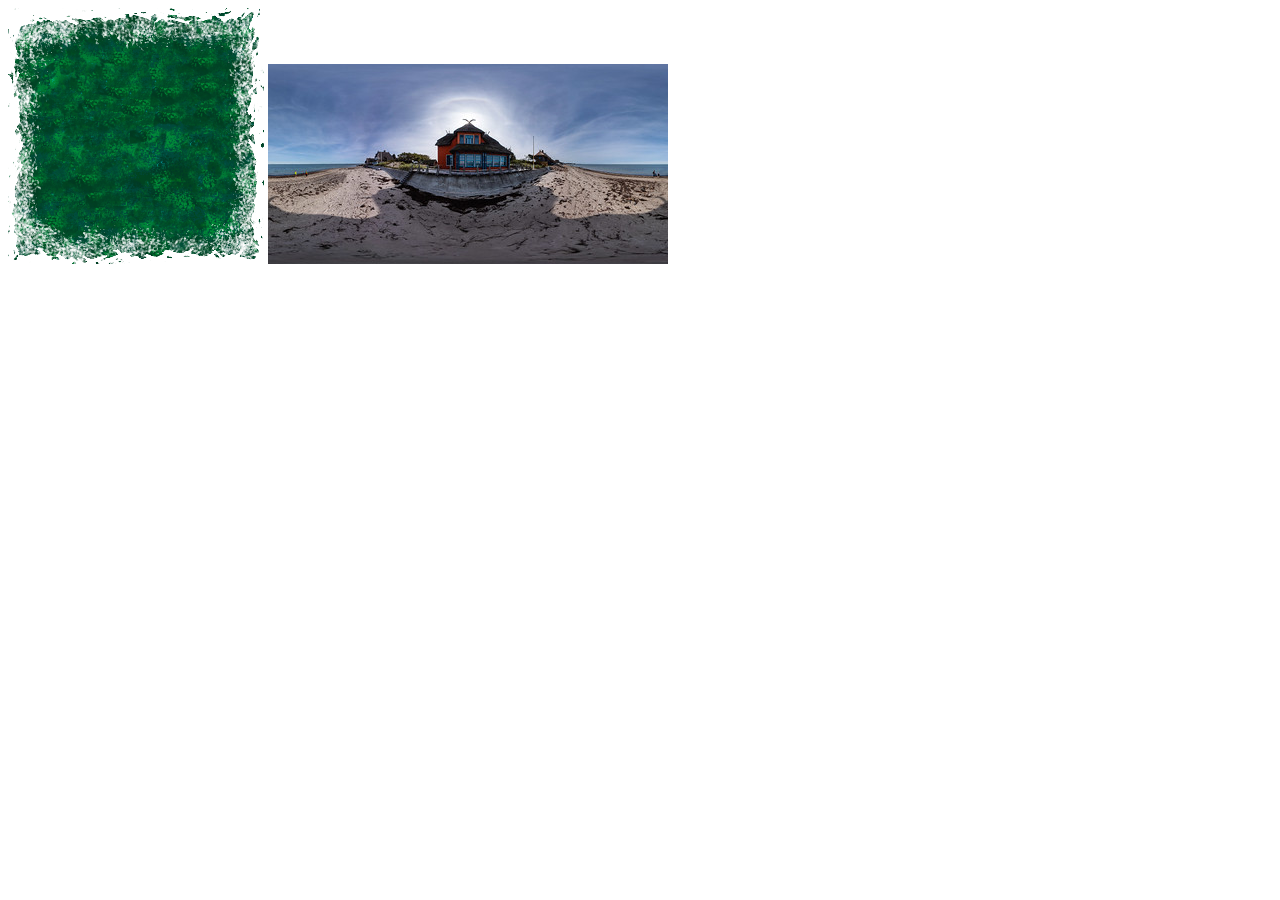
<file: index.html>
<!DOCTYPE html>
<html lang="en">
  <head>
    <meta charset="UTF-8" />
    <meta http-equiv="X-UA-Compatible" content="IE=edge" />
    <meta name="viewport" content="width=device-width, initial-scale=1.0" />
    <title>Document</title>
    <script src="https://aframe.io/releases/1.2.0/aframe.min.js"></script>
  </head>
  <body>
    <a-scene>
      <a-sky src="#sky"></a-sky>
      <a-box
        material="src: #grass"
        position="2.5 1.6 -5"
        height="3"
        width="1"
        rotation="45 15 0"
        ><a-sphere color="red" radius="0.75" position="2.5 1.6 -5"></a-sphere
      ></a-box>

      <a-assets>
        <img alt="Grass" id="grass" src="grass.png" />
        <img alt="Sky" id="sky" src="sky.jpg" />
      </a-assets>
      <a-image src="#grass" position="0 0 -4"></a-image>

      <a-assets>
        <a-asset-item
          id="part1-obj"
          src="HDU/HDU_lowRez_part1.obj"
        ></a-asset-item>
        <a-asset-item
          id="part1-mtl"
          src="HDU/HDU_lowRez_part1.mtl"
        ></a-asset-item>
      </a-assets>
      <a-assets>
        <a-asset-item
          id="part2-obj"
          src="HDU/HDU_lowRez_part2.obj"
        ></a-asset-item>
        <a-asset-item
          id="part2-mtl"
          src="HDU/HDU_lowRez_part2.mtl"
        ></a-asset-item>
      </a-assets>

      <a-obj-model
        src="#part1-obj"
        mtl="#part1-mtl"
        scale="0.01 0.01 0.01"
        position="0 0 -10"
      ></a-obj-model>
      <a-obj-model
        src="#part2-obj"
        mtl="#part2-mtl"
        scale="0.01 0.01 0.01"
        position="0 0 -10"
      ></a-obj-model>
    </a-scene>
  </body>
</html>
</file>
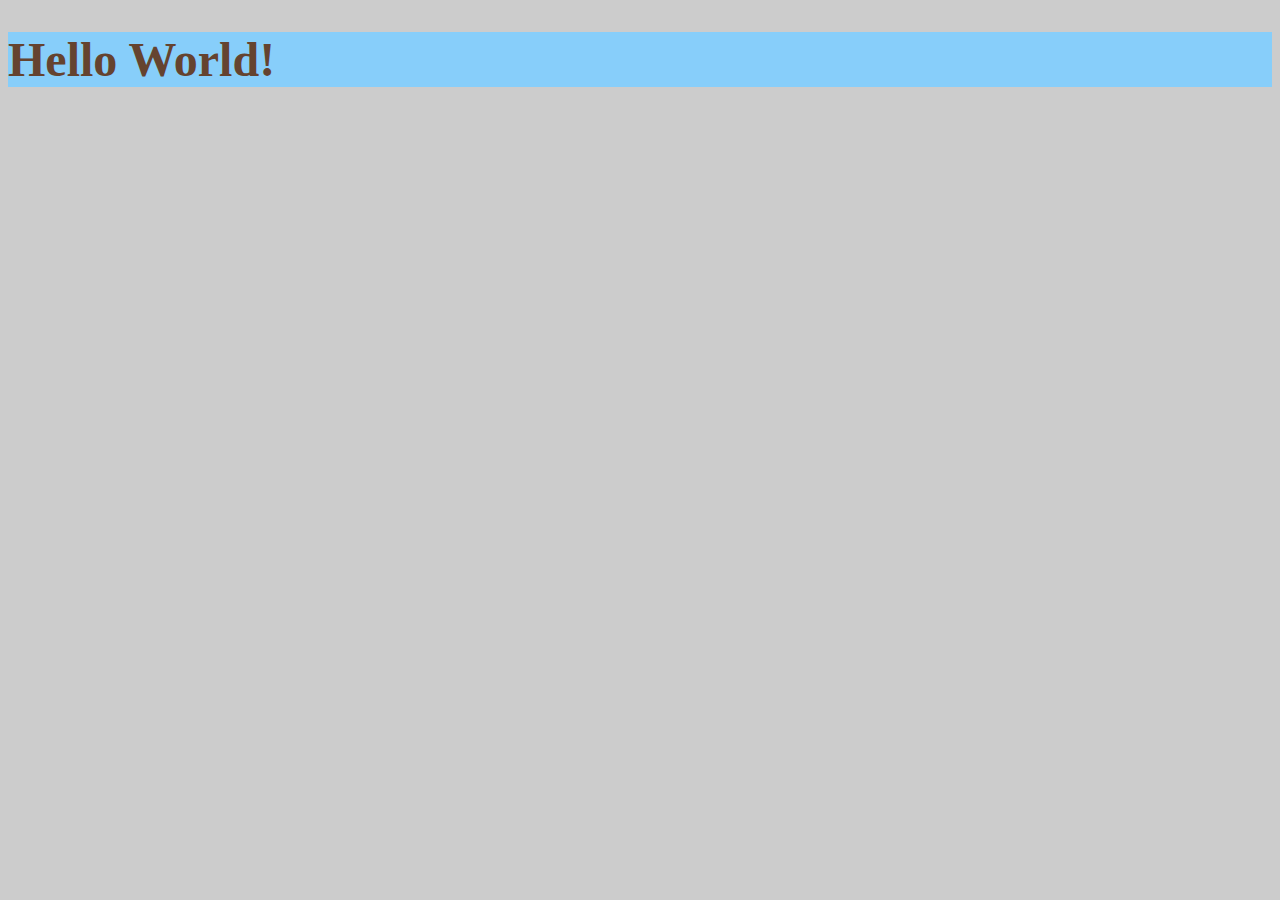
<file: CSS/index.html>
<!DOCTYPE html>
<html lang="en">
  <head>
    <meta charset="UTF-8" />
    <meta http-equiv="X-UA-Compatible" content="IE=edge" />
    <meta name="viewport" content="width=device-width, initial-scale=1.0" />
    <title>Document</title>
    <link rel="stylesheet" href="index.css">
  </head>
  <body>
    <h1>Hello World!</h1>
  </body>
</html>
</file>
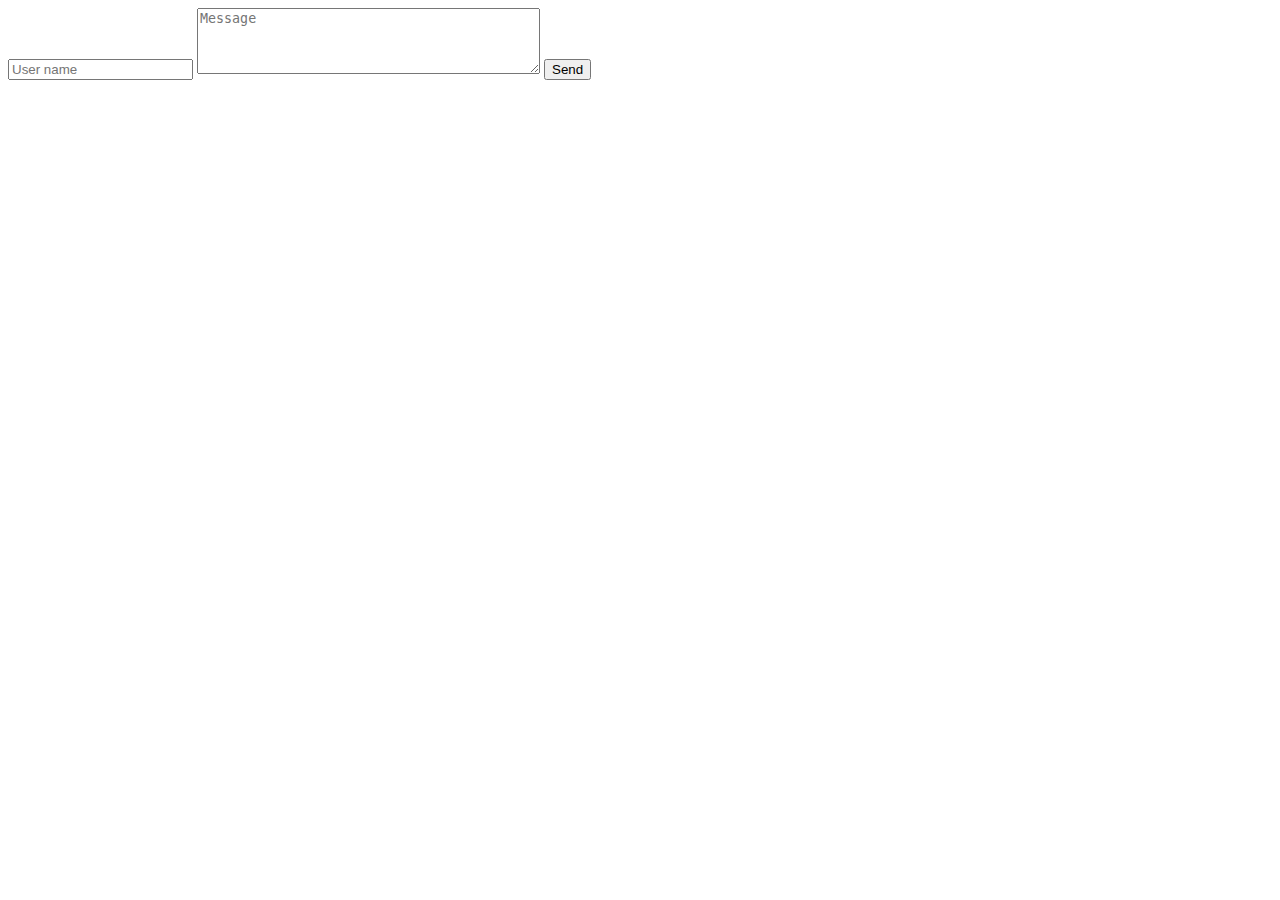
<file: forms/index.html>
<!DOCTYPE html>
<html lang="sv">
  <head>
    <meta charset="utf-8" />
    <title>Flerradstextfält och placeholders</title>
    <meta content="initial-scale=1, width=device-width" name="viewport" />
  </head>
  <body>
    <form action="https://www.example.com/" method="GET">
      <input name="user-name" placeholder="User name" type="text" />
      <textarea
        name="message"
        placeholder="Message"
        rows="4"
        cols="40"
      ></textarea>
      <button type="submit"><span>Send</span></button>
    </form>
  </body>
</html>
</file>
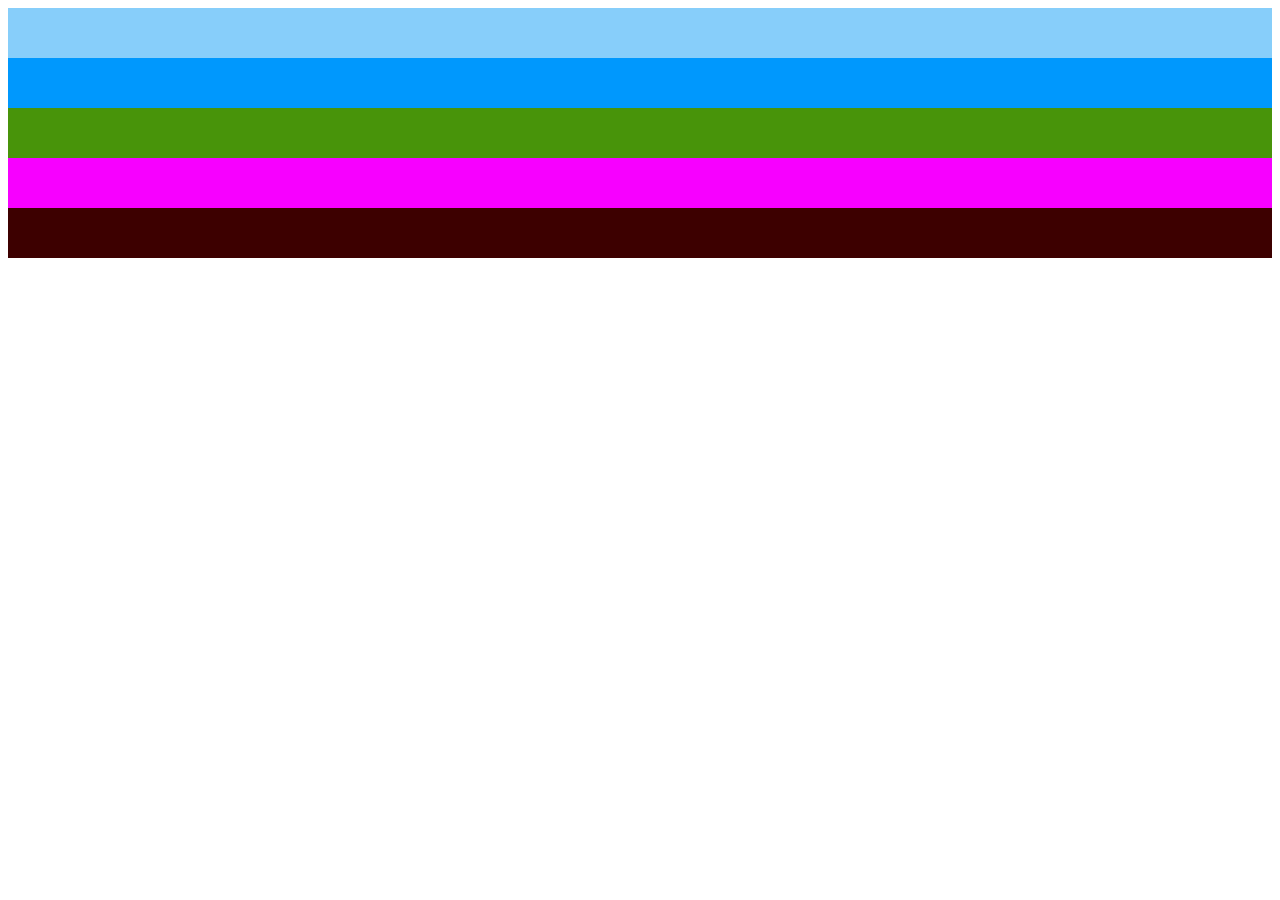
<file: CSS/avancera.html>
<!DOCTYPE html>
<html lang="sv">
  <head>
    <meta charset="UTF-8" />
    <title>En egen palett</title>
  </head>
  <body>
    <div style="background-color: lightskyblue; height: 50px"></div>
    <div style="background-color: rgb(0, 152, 253); height: 50px"></div>
    <div style="background-color: rgb(72, 148, 10); height: 50px"></div>
    <div style="background-color: rgb(247, 0, 255); height: 50px"></div>
    <div style="background-color: rgb(61, 0, 0); height: 50px"></div>
  </body>
</html>
</file>
<file: CSS/index.css>
h1 {
  background-color: lightskyblue;
  transition: transform 2s;
}

h1:hover {
    transform: rotate(-.01turn);
}

body {
  background-color: #ccc;
  color: #65432f;
  font-size: 150%;
}
</file>
